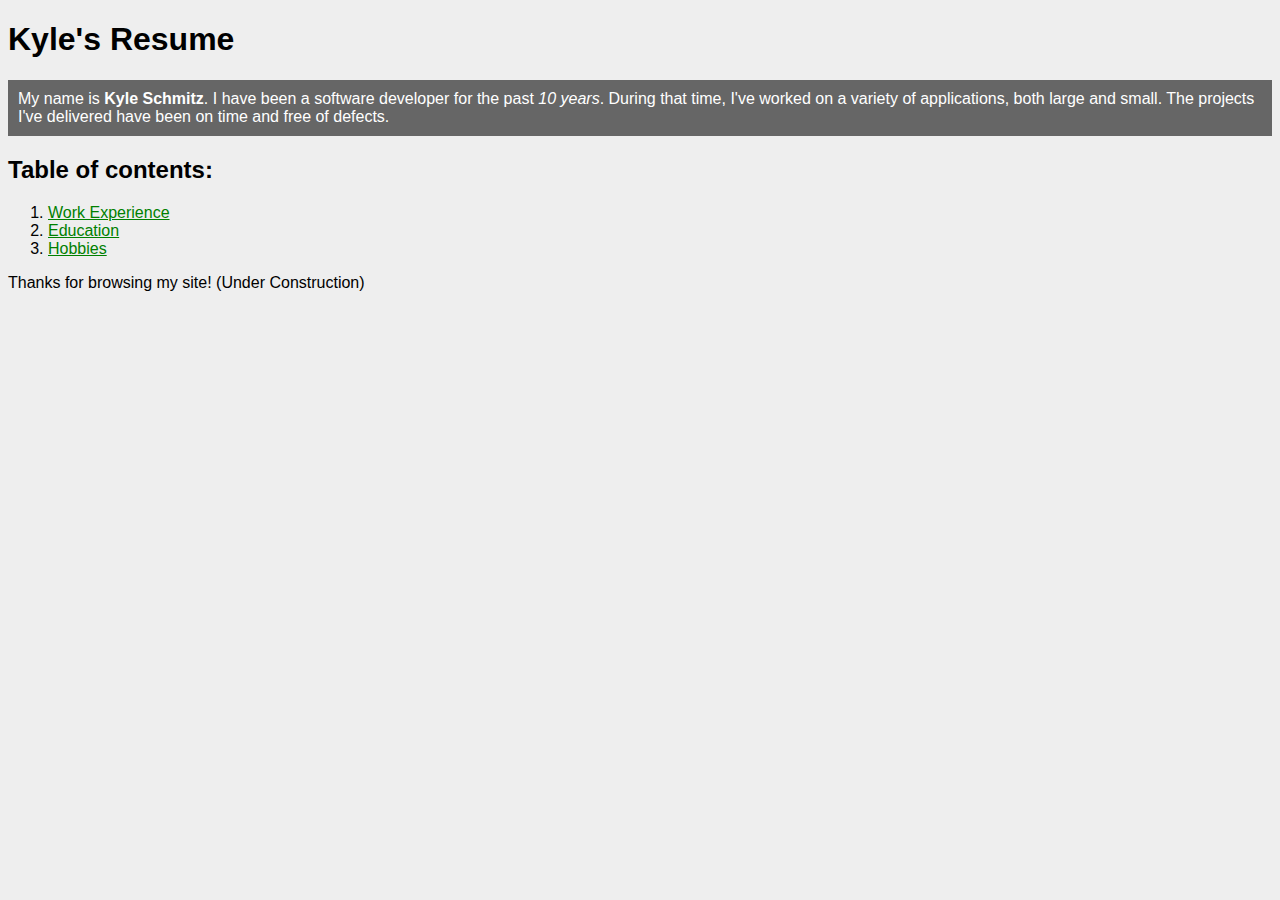
<file: Class23/index.html>
<!doctype html>
<html>  
	<head>  
		<title>Kyle's Resume</title>
		<link href="main.css" rel="stylesheet" type="text/css" />
	</head> 
	<body>
		<h1 >
			Kyle's Resume
		</h1>
		<p class="important">
			My name is <strong>Kyle Schmitz</strong>. I have been a software developer for the past <em>10 years</em>. During that time, I've worked on a variety of applications, both large and small. The projects I've delivered have been on time and free of defects.
		<h2>
			Table of contents:
		</h2>
		<ol>
			<li>
				<a href="workexperience.html">Work Experience</a>
			</li>
			<li>
				<a href="education.html">Education</a>
			</li>
			<li>
				<a href="hobbies.html">Hobbies</a>
			</li>
		</ol>
		<p>
			Thanks for browsing my site! (Under Construction)
		</p>
	</body>          
</html>
</file>
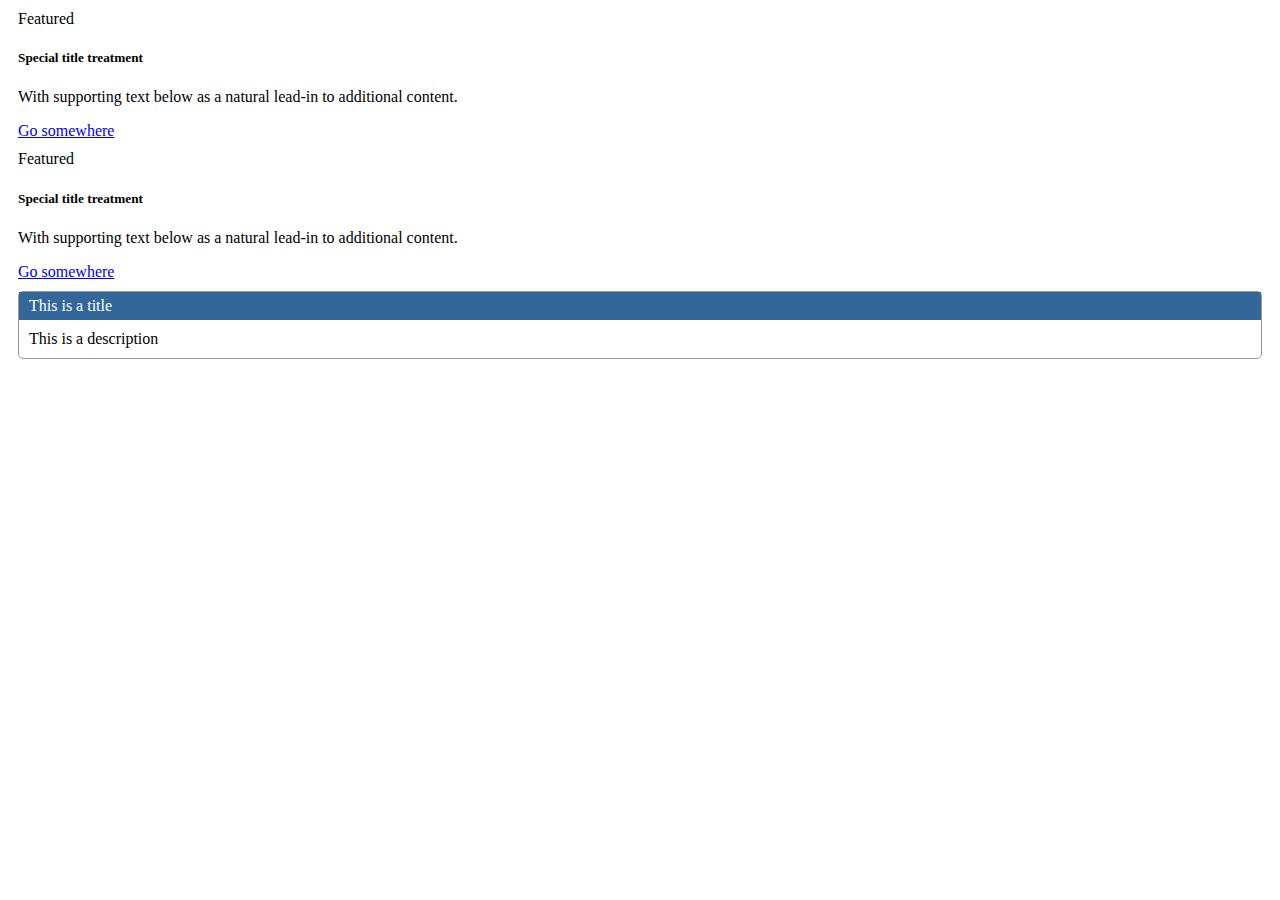
<file: Class24/index.html>
<!doctype html>
<html>
	<head>
		<link rel="stylesheet" href="https://stackpath.bootstrapcdn.com/bootstrap/4.1.3/css/bootstrap.min.css" integrity="sha384-MCw98/SFnGE8fJT3GXwEOngsV7Zt27NXFoaoApmYm81iuXoPkFOJwJ8ERdknLPMO" crossorigin="anonymous">
		<link rel="stylesheet" href="main.css" type="text/css">
		<title>Sample Web App</title>
	</head>
	<body>


		<div class="container">

			<div class="card info-panel">
			  <div class="card-header">
			    Featured
			  </div>
			  <div class="card-body">
			    <h5 class="card-title">Special title treatment</h5>
			    <p class="card-text">With supporting text below as a natural lead-in to additional content.</p>
			    <a href="#" class="btn btn-primary">Go somewhere</a>
			  </div>
			</div>

			<div class="card info-panel">
			  <div class="card-header">
			    Featured
			  </div>
			  <div class="card-body">
			    <h5 class="card-title">Special title treatment</h5>
			    <p class="card-text">With supporting text below as a natural lead-in to additional content.</p>
			    <a href="#" class="btn btn-danger">Go somewhere</a>
			  </div>
			</div>


			<div class="myPanel">
				<div class="header">This is a title</div>
				<div class="description">This is a description</div>
			</div>
			
		</div>






		<script src="https://code.jquery.com/jquery-3.3.1.slim.min.js" integrity="sha384-q8i/X+965DzO0rT7abK41JStQIAqVgRVzpbzo5smXKp4YfRvH+8abtTE1Pi6jizo" crossorigin="anonymous"></script>
		<script src="https://cdnjs.cloudflare.com/ajax/libs/popper.js/1.14.3/umd/popper.min.js" integrity="sha384-ZMP7rVo3mIykV+2+9J3UJ46jBk0WLaUAdn689aCwoqbBJiSnjAK/l8WvCWPIPm49" crossorigin="anonymous"></script>
		<script src="https://stackpath.bootstrapcdn.com/bootstrap/4.1.3/js/bootstrap.min.js" integrity="sha384-ChfqqxuZUCnJSK3+MXmPNIyE6ZbWh2IMqE241rYiqJxyMiZ6OW/JmZQ5stwEULTy" crossorigin="anonymous"></script>
	</body>
</html>
</file>
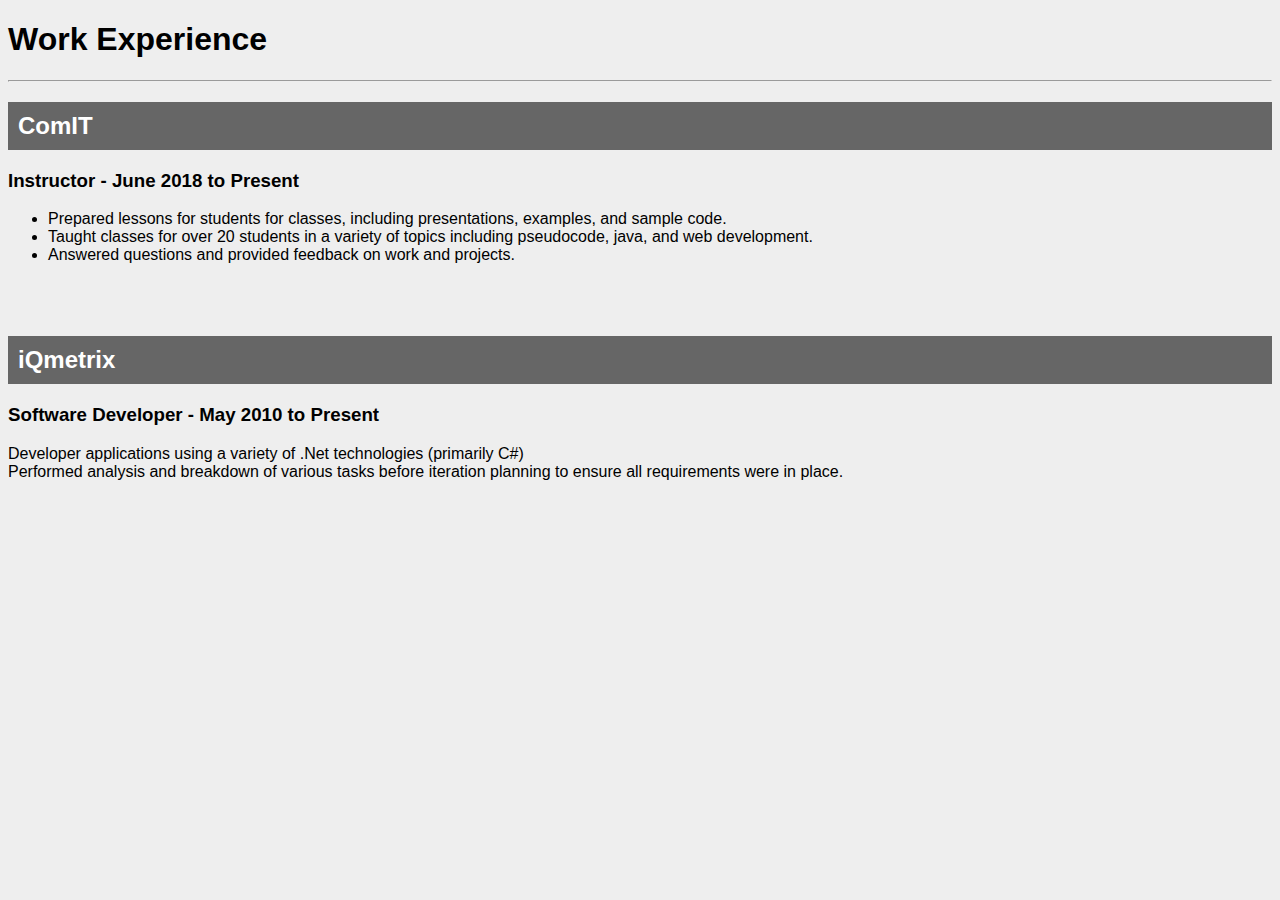
<file: Class23/workexperience.html>
<!doctype html>
<html>  
	<head>  
		<title>Kyle's Resume - Work Experience</title>
		<link href="main.css" rel="stylesheet" type="text/css" />
	</head> 
	<body>
		<h1>
			Work Experience
		</h1>
		<hr/>
		<h2 class="important">
			ComIT
		</h2>
		<h3>
			Instructor - June 2018 to Present
		</h3>
		<ul>
			<li>
				Prepared lessons for students for classes, including presentations, examples, and sample code.
			</li>
			<li>
				Taught classes for over 20 students in a variety of topics including pseudocode, java, and web development.
			</li>
			<li>
				Answered questions and provided feedback on work and projects.
			</li>
		</ul>
		<br/>
		<br/>
		<h2 class="important">
			iQmetrix
		</h2>
		<h3>
			Software Developer - May 2010 to Present
		</h3>
		<UI>
			<LI>
				Developer applications using a variety of .Net technologies (primarily C#)
			</LI>
			<LI>
				Performed analysis and breakdown of various tasks before iteration planning to ensure all requirements were in place.
			</LI>
		</UI>
	</body>          
</html>
</file>
<file: Class23/main.css>
body {
	background: #EEE;
	font-family: arial;
}

a {
	color: green;
}

.important {
	background: #666;
	color: white;
	padding: 10px;
}
</file>
<file: Class24/main.css>
.info-panel {
	margin: 10px;
}

.myPanel {
	margin: 10px;
	border: 1px solid #999;
	border-radius: 5px;
}

.myPanel .header {
	background: #369;
	color: white;
	padding: 5px 10px;
}

.myPanel .description {
	padding: 10px;
}


.column-test-dark {
	background: #AAA;
}
.column-test-darker {
	background: #666;
}
.column-test-darkest {
	background: #222;
}
</file>
